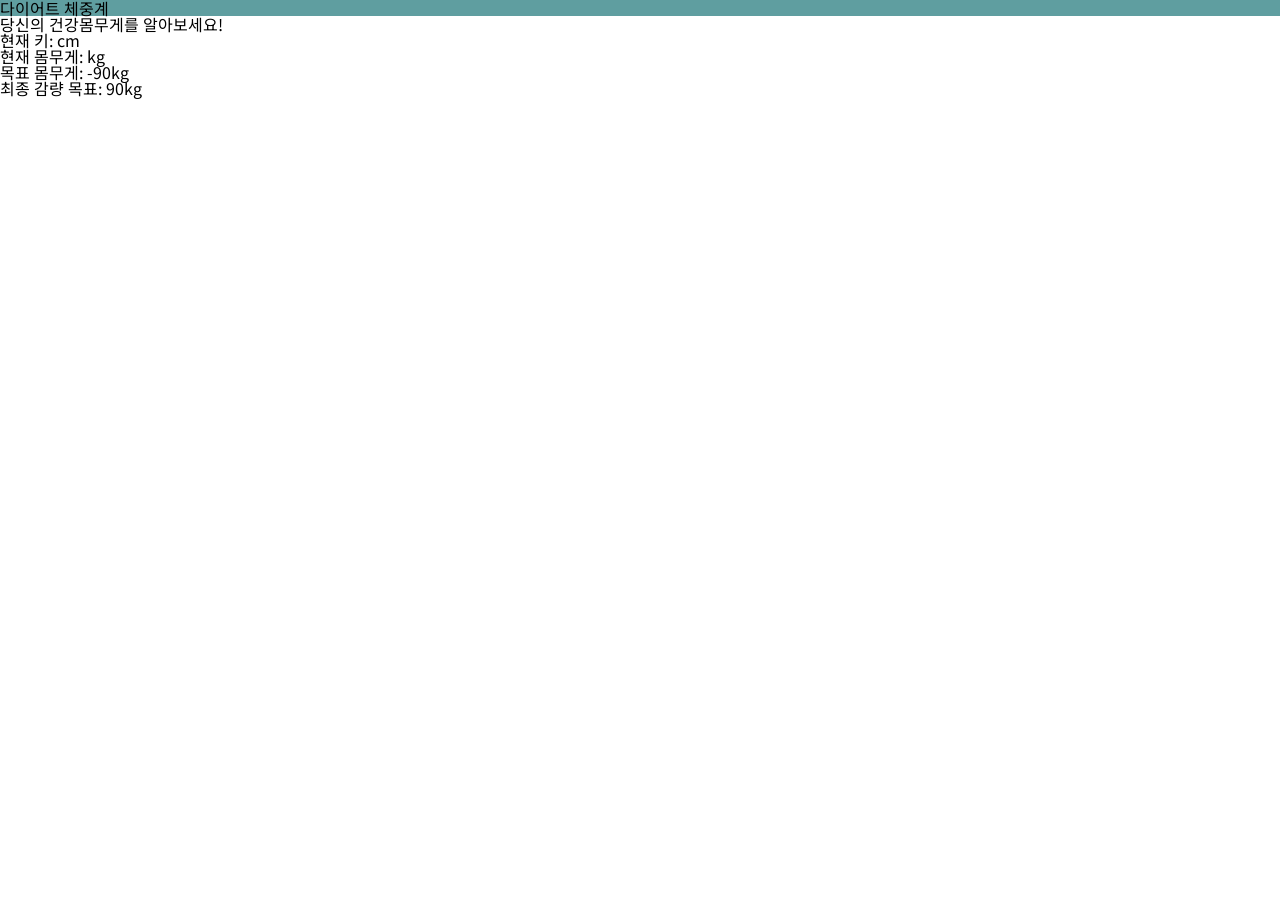
<file: 0322/scale.html>
<!DOCTYPE html>
<html lang="en">
<head>
    <meta charset="UTF-8">
    <meta name="keywords" content="">
    <meta name="description" content="">
    <meta http-equiv="X-UA-Compatible" content="IE=edge">
    <meta name="viewport" content="width=device-width, initial-scale=1.0">
    <title>적정 체중 구하기</title>
    <link rel="stylesheet" href="./styles/reset.css">
    <link rel="stylesheet" href="./styles/scale.css">
</head>
<body>
    <h1>다이어트 체중계</h1>
    <p>당신의 건강몸무게를 알아보세요!</p>
    <ul>
        <li>현재 키: <span class="height"></span>cm</li>
        <li>현재 몸무게: <span class="weight"></span>kg</li>
        <li>목표 몸무게: <span class="normal"></span>kg</li>
        <li>최종 감량 목표: <span class="weight2"></span>kg</li>
    </ul>
    <script src="./script/scale.js"></script>
</body>
</html>
</file>
<file: 0322/styles/scale.css>
h1 {
  background-color: cadetblue;
}/*# sourceMappingURL=scale.css.map */
</file>
